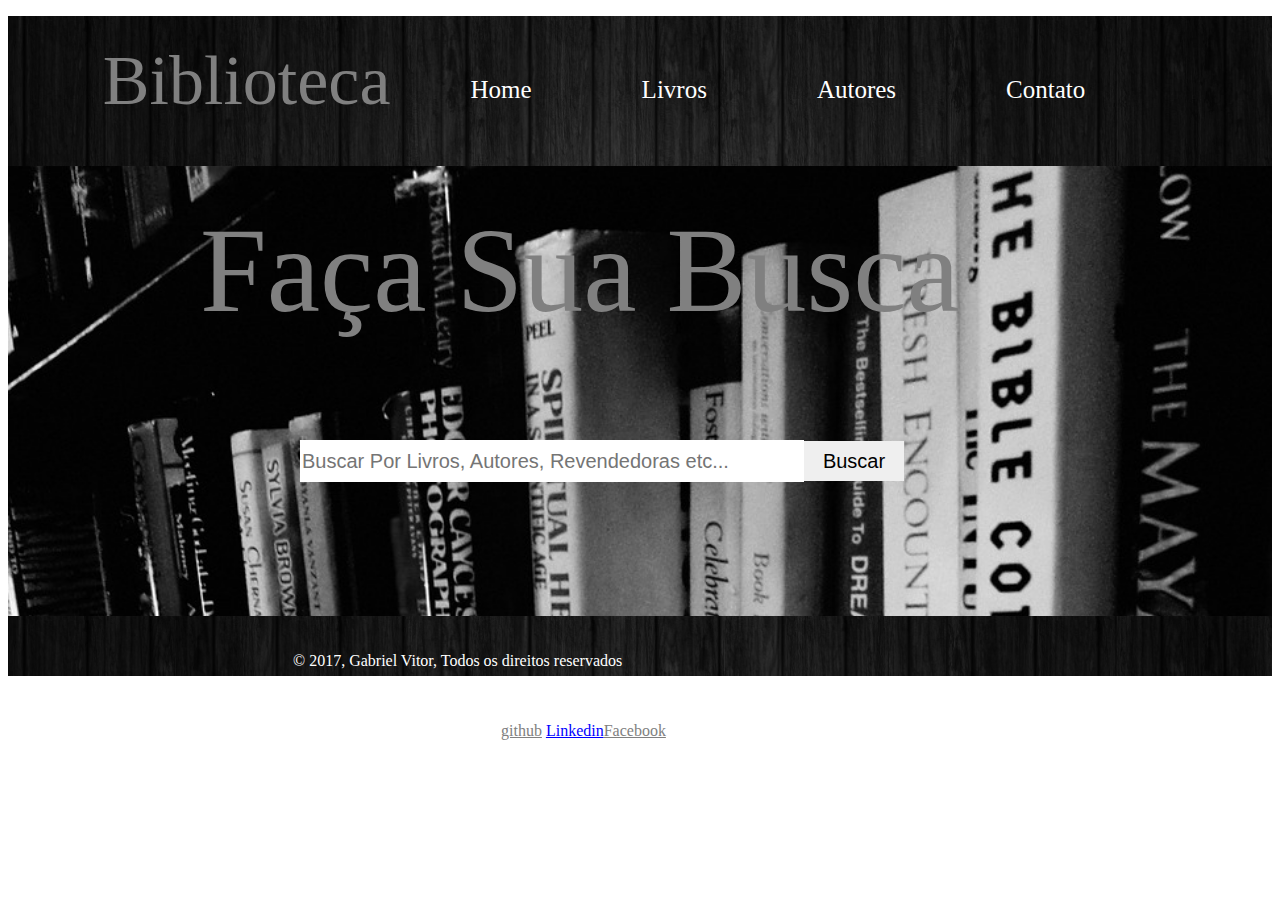
<file: Site Faculdade/index.html>
<!DOCTYPE html>
<html>
    <head>
        <title>Biblioteca</title>
        <meta charset="UTF-8">
        <meta name="viewport" content="width=device-width, initial-scale=1.0">      
        <link rel="stylesheet"href="css/index.css">
    </head>
    <body>
        <div id="contemTodoCorpo">
            <div id="cabecalho">
                <div id="contemCabecalho">
                    <div id="logo"><a href="index.html">Biblioteca</a></div>
                    <table>
                        <ul>
                            <li><a href="index.html">Home</a></li>
                            <li><a href="livros.html">Livros</a></li>
                             <li><a href="autores.html">Autores</a></li>
                            <li><a href="contatos.html">Contato</a></li>
                        </ul>
                    </table>
                </div>
            </div>
            <div id="corpo">
                <form id="forCorpo">
                    <br>
                    <br>
                    <label>Faça Sua Busca</label><br>
                    <input type="text" name="busca" placeholder="Buscar Por Livros, Autores, Revendedoras etc...">
                    <input type="submit" name="Buscar" value="Buscar">
                </form>
            </div>
            <div id="rodape">
                <p>© 2017, Gabriel Vitor, Todos os direitos reservados</p>
                <p>Desenvolvedor - Gabriel Vitor - <a href="https://github.com/gabrielvitormo/" target="_blank" style="color: gray;"> github</a> <a href="https://www.linkedin.com/in/gabriel-vitor-62870a128//" target="_blank" style="color: blue;">Linkedin</a><a href="https://www.facebook.com/profile.php?id=100005678084835"
                 target="_blank" style="color: gray;">Facebook</a> </p> 


            </div>
        </div>
    </body>
</html>
</file>
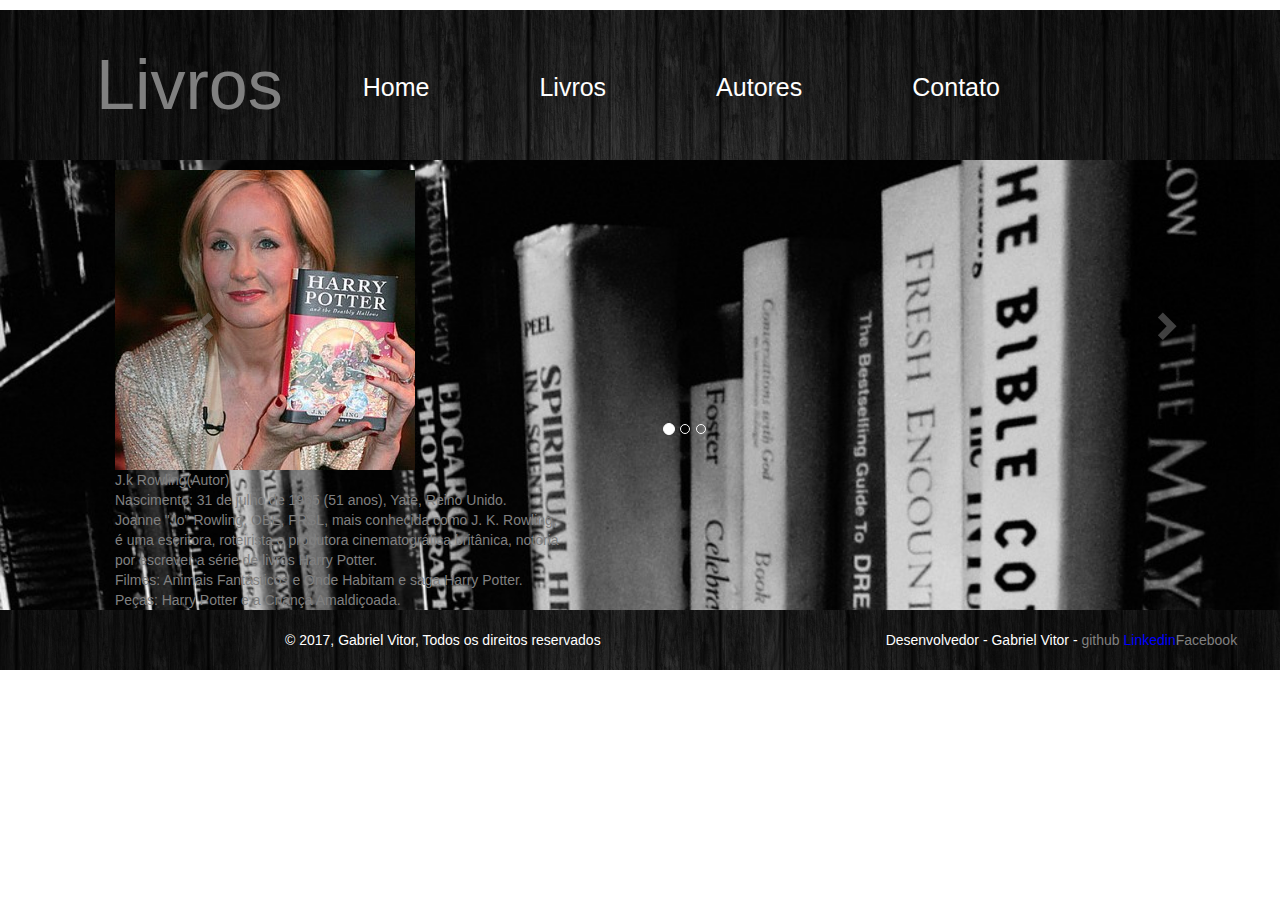
<file: Site Faculdade/Autores.html>
<!DOCTYPE html>
<html>
    <head>
        <title>Biblioteca</title>
        <meta charset="UTF-8">
        <meta name="viewport" content="width=device-width, initial-scale=1.0">      
        <link rel="stylesheet"href="css/index.css">
		<title>Bootstrap Example</title>
  <meta charset="utf-8">
  <meta name="viewport" content="width=device-width, initial-scale=1">
  <link rel="stylesheet" href="https://maxcdn.bootstrapcdn.com/bootstrap/3.3.7/css/bootstrap.min.css">
  <script src="https://ajax.googleapis.com/ajax/libs/jquery/3.2.0/jquery.min.js"></script>
  <script src="https://maxcdn.bootstrapcdn.com/bootstrap/3.3.7/js/bootstrap.min.js"></script>
    </head>
    <body>
        <div id="contemTodoCorpo">
            <div id="cabecalho">
                <div id="contemCabecalho">
                    <div id="logo"><a href="index.html">Livros</a></div>
                    <table>
                        <ul>
                            <li><a href="index.html">Home</a></li>
                            <li><a href="livros.html">Livros</a></li>
                             <li><a href="autores.html">Autores</a></li>
                            <li><a href="contatos.html">Contato</a></li>
                        </ul>
                    </table>
                </div>
            </div>
            <div id="corpo">
                <form id="autores">
                    <div style="float: left; position: relative; margin-left: 100px; margin-top: 10px;">
						<div class="container">
  <div id="myCarousel" class="carousel slide" data-ride="carousel">
    <ol class="carousel-indicators">
      <li data-target="#myCarousel" data-slide-to="0" class="active"></li>
      <li data-target="#myCarousel" data-slide-to="1"></li>
      <li data-target="#myCarousel" data-slide-to="2"></li>
    </ol>
    <div class="carousel-inner" role="listbox">
      <div class="item active">
        <img src="400543-JKRowling-300x300.jpg">
      </div>

      <div class="item">
        <img src="download.jpg">
      </div>
    
      <div class="item">
        <img src="rowling-300x300.jpg">
      </div>
    <a class="left carousel-control" href="#myCarousel" role="button" data-slide="prev">
      <span class="glyphicon glyphicon-chevron-left" aria-hidden="true"></span>
      <span class="sr-only">Previous</span>
    </a>
    <a class="right carousel-control" href="#myCarousel" role="button" data-slide="next">
      <span class="glyphicon glyphicon-chevron-right" aria-hidden="true"></span>
      <span class="sr-only">Next</span>
    </a>
  </div>
</div>

      					<a href="">J.k Rowling(Autor)</a><br>
						<a href="">Nascimento: 31 de julho de 1965 (51 anos), Yate, Reino Unido.</a><br>
						<a href="">Joanne "Jo" Rowling, OBE, FRSL, mais conhecida como J. K. Rowling,<br> é uma escritora, roteirista e produtora cinematográfica britânica, notória <br> por escrever a série de livros Harry Potter.</a><br>
                        <a href="">Filmes: Animais Fantásticos e Onde Habitam e saga Harry Potter.</a><br>
						<a href="">Peças: Harry Potter e a Criança Amaldiçoada.</a><br>
                    </div>
                </form>
            </div>
            <div id="rodape">
                <p>© 2017, Gabriel Vitor, Todos os direitos reservados</p>
                <p>Desenvolvedor - Gabriel Vitor - <a href="https://github.com/gabrielvitormo/" target="_blank" style="color: gray;"> github</a> <a href="https://www.linkedin.com/in/gabriel-vitor-62870a128//" target="_blank" style="color: blue;">Linkedin</a><a href="https://www.facebook.com/profile.php?id=100005678084835"
                 target="_blank" style="color: gray;">Facebook</a></p>
            </div>
        </div>
    </body>
</html>
</file>
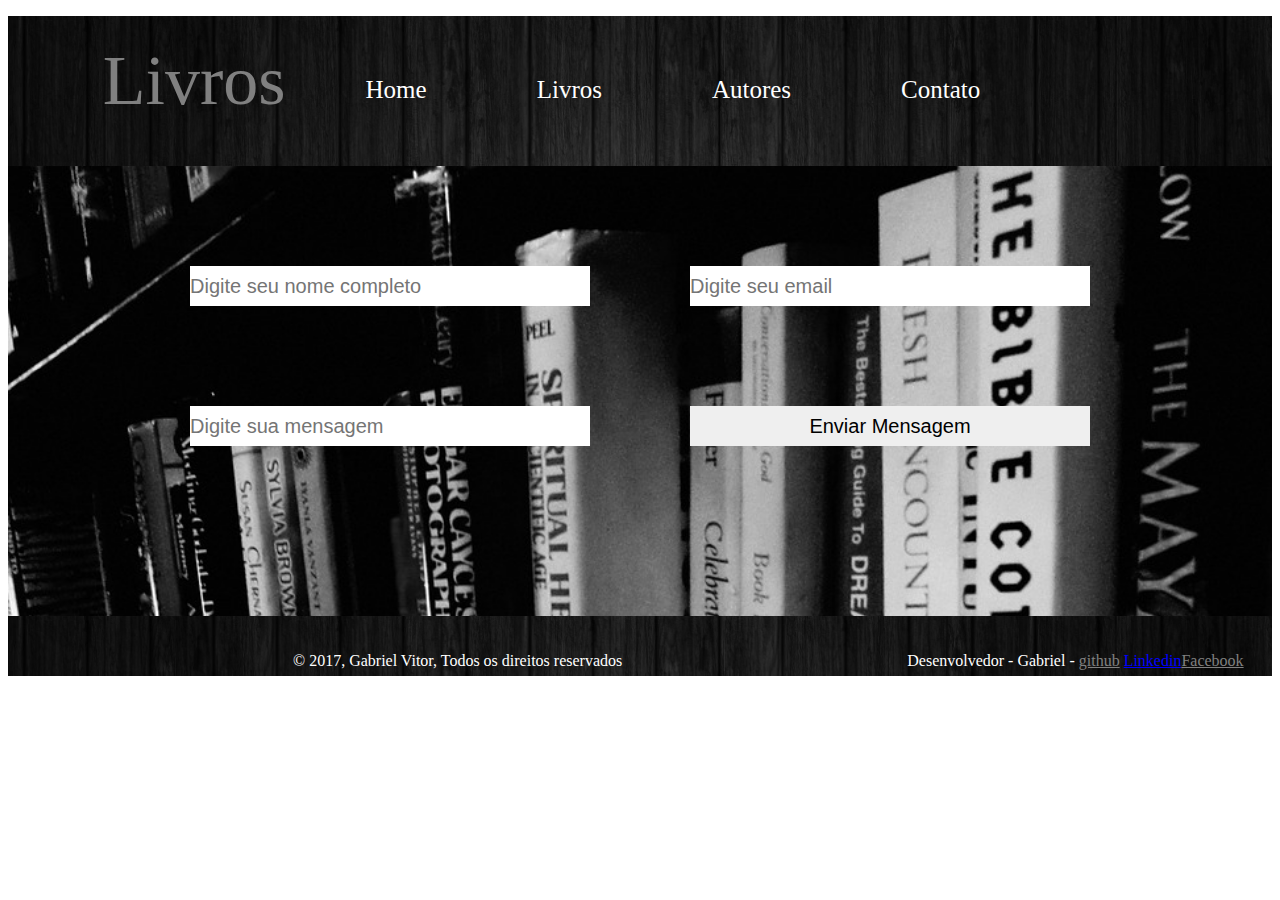
<file: Site Faculdade/contatos.html>
<!DOCTYPE html>
<html>
    <head>
        <title>Biblioteca</title>
        <meta charset="UTF-8">
        <meta name="viewport" content="width=device-width, initial-scale=1.0">      
        <link rel="stylesheet"href="css/index.css">
    </head>
    <body>
        <div id="contemTodoCorpo">
            <div id="cabecalho">
                <div id="contemCabecalho">
                    <div id="logo"><a href="index.html">Livros</a></div>
                    <table>
                        <ul>
                            <li><a href="index.html">Home</a></li>
                            <li><a href="livros.html">Livros</a></li>
                             <li><a href="autores.html">Autores</a></li>
                            <li><a href="contatos.html">Contato</a></li>
                        </ul>
                    </table>
                </div>
            </div>
            <div id="corpo">
                <form id="formContato">
                    <input type="text" name="nome" placeholder="Digite seu nome completo">
                    <input type="text" name="email" placeholder="Digite seu email">
                    <input type="text" name="mensagem" placeholder="Digite sua mensagem">
                    <input type="submit" name="Buscar" value="Enviar Mensagem">
                </form>
            </div>
            <div id="rodape">
                <p>© 2017, Gabriel Vitor, Todos os direitos reservados</p>
                <p>Desenvolvedor - Gabriel - <a href="https://github.com/gabrielvitormo/" target="_blank" style="color: gray;"> github</a> <a href="https://www.linkedin.com/in/gabriel-vitor-62870a128//" target="_blank" style="color: blue;">Linkedin</a><a href="https://www.facebook.com/profile.php?id=100005678084835"
                 target="_blank" style="color: gray;">Facebook</a></p>
            </div>
        </div>
    </body>
</html>
</file>
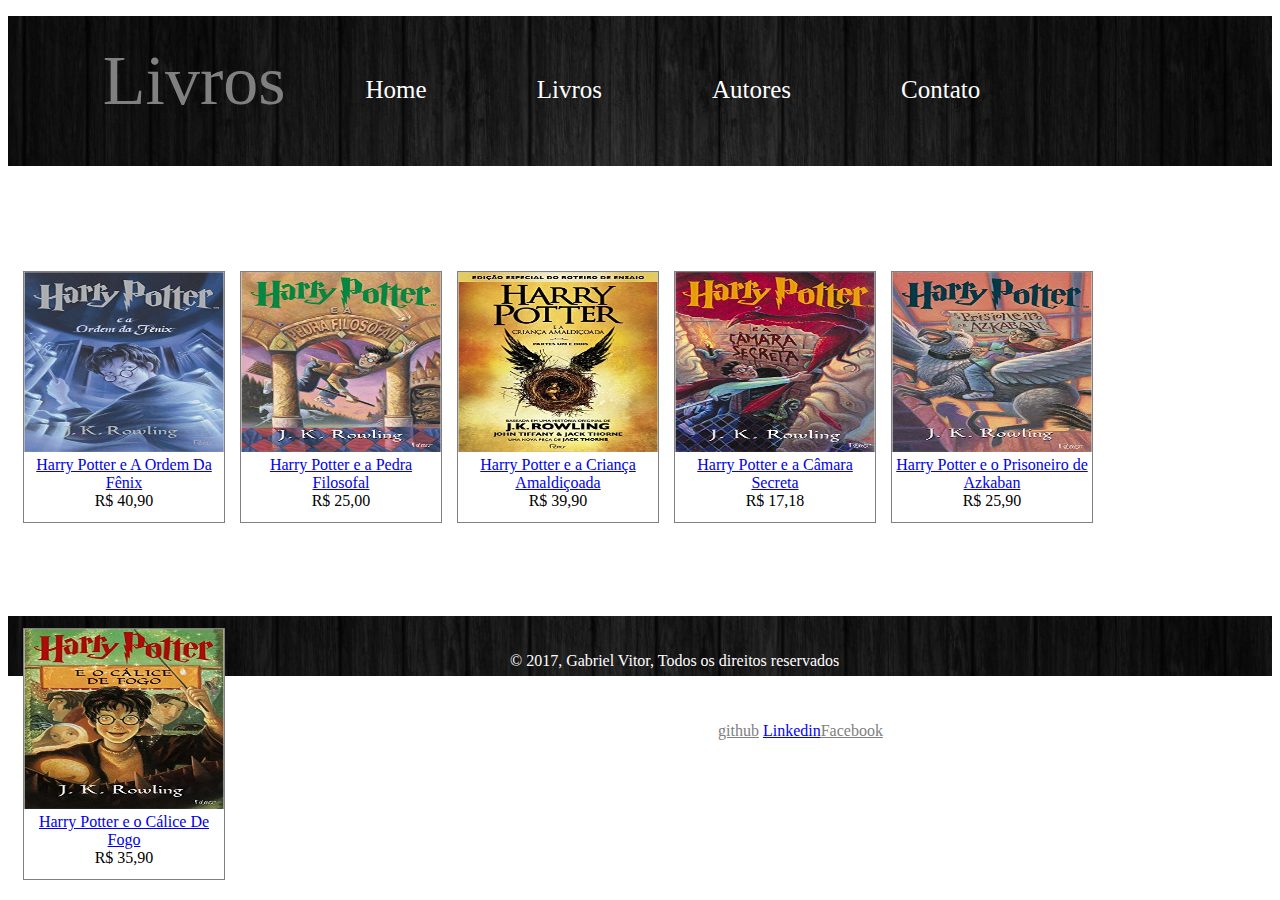
<file: Site Faculdade/livros.html>
<!DOCTYPE html>
<html>
    <head>
        <title>Biblioteca</title>
        <meta charset="UTF-8">
        <meta name="viewport" content="width=device-width, initial-scale=1.0">      
        <link rel="stylesheet"href="css/index.css">
    </head>
    <body>
        <div id="contemTodoCorpo">
            <div id="cabecalho">
                <div id="contemCabecalho">
                    <div id="logo"><a href="index.html">Livros</a></div>
                    <table>
                        <ul>
                            <li><a href="index.html">Home</a></li>
                            <li><a href="livros.html">Livros</a></li>
                             <li><a href="autores.html">Autores</a></li>
                            <li><a href="contatos.html">Contato</a></li>
                        </ul>
                    </table>
                </div>
            </div>
            <div id="corpo" style="background: white;">
                <a href="https://www.amazon.com.br/Harry-Potter-Ordem-Da-F%C3%AAnix/dp/853251622X/ref=sr_1_11?ie=UTF8&qid=1491014786&sr=8-11&keywords=harry+potter">
                    <div id="contemLvros">
                        <img width="200px" height="180px" src="img/513+1e3oEIL._SX331_BO1,204,203,200_.jpg">
                        Harry Potter e A Ordem Da Fênix <br>
                        <a>R$ 40,90</a>
                    </div>
                </a>
                <a href="https://www.amazon.com.br/Harry-Potter-E-Pedra-Filosofal/dp/8532511015/ref=sr_1_2?ie=UTF8&qid=1491014362&sr=8-2&keywords=harry+potter" target="_blank">
                    <div id="contemLvros">
                    <img width="200px" height="180px" src="img/51XpI0nj2IL._SX331_BO1,204,203,200_.jpg">
                    Harry Potter e a Pedra Filosofal <br>
                    <a>R$ 25,00</a>
                    </div>
                        
                </a>
                <a href="https://www.amazon.com.br/Harry-Potter-Crian%C3%A7a-Amaldi%C3%A7oada-Parte/dp/8532530435/ref=sr_1_3?ie=UTF8&qid=1491014362&sr=8-3&keywords=harry+potter" target="_blank">
                    <div id="contemLvros">
                        <img width="200px" height="180px" src="img/51nDIuUny1L._SX346_BO1,204,203,200_.jpg">
                        Harry Potter e a Criança Amaldiçoada <br>
                        <a>R$ 39,90</a>
                    </div>
                </a>
                <a href="https://www.amazon.com.br/Harry-Potter-E-C%C3%A2mara-Secreta/dp/853251166X/ref=sr_1_4?ie=UTF8&qid=1491014362&sr=8-4&keywords=harry+potter" target="_blank">
                    <div id="contemLvros">
                        <img width="200px" height="180px" src="img/51rJ3wNX4ZL._SX327_BO1,204,203,200_.jpg">
                         Harry Potter e a Câmara Secreta <br>
                        <a>R$ 17,18</a>
                    </div>
                </a>
                <a href="https://www.amazon.com.br/Harry-Potter-Prisioneiro-Azkaban-Rowling/dp/8532512062/ref=sr_1_7?ie=UTF8&qid=1491014362&sr=8-7&keywords=harry+potter" target="_blanck">
                    <div id="contemLvros">
                        <img width="200px" height="180px" src="img/513CEK-RP5L._SX329_BO1,204,203,200_.jpg">
                          Harry Potter e o Prisoneiro de Azkaban <br>
                        <a>R$ 25,90</a>
                    </div>
                </a>
                <a href="https://www.amazon.com.br/Harry-Potter-C%C3%A1lice-Fogo-J-k-Rowling/dp/8532512526/ref=sr_1_9?ie=UTF8&qid=1491014786&sr=8-9&keywords=harry+potter" target="_blank">
                 <div id="contemLvros">
                        <img width="200px" height="180px" src="img/51IA2UEqA-L._SX332_BO1,204,203,200_.jpg">
                        Harry Potter e o Cálice De Fogo <br>
                        <a>R$ 35,90</a>
                    </div>
                </a>
            </div>
            <div id="rodape">
                <p>© 2017, Gabriel Vitor, Todos os direitos reservados</p>
                <p>Desenvolvedor - Gabriel Vitor - <a href="https://github.com/gabrielvitormo/" target="_blank" style="color: gray;"> github</a> <a href="https://www.linkedin.com/in/gabriel-vitor-62870a128//" target="_blank" style="color: blue;">Linkedin</a><a href="https://www.facebook.com/profile.php?id=100005678084835"
                 target="_blank" style="color: gray;">Facebook</a></p>
            </div>
        </div>
    </body>
</html>
</file>
<file: Site Faculdade/css/index.css>
z'*{
    margin: 0;
    padding: 0;
}
#contemTodoCorpo{
    width: 1336px;
    background: rgba(0,0,0,0.3);
    margin: auto;
}
#cabecalho{
    width: 100%;
    height: 150px;
    background-image: url(../img/background-preto-fundo.jpg);
    background-size: 100%;
    background-repeat: no-repeat;
}
#contemCabecalho{
    width: 85%;
    height: 100%;
    margin: auto;
}
#logo{
    font-size: 70px;
    float: left;
    position: relative;
    padding-top: 25px;
    color: gray;
}
#logo a{
    color: gray;
    text-decoration: none;
}
#contemCabecalho ul li{
    list-style: none;
    float: left;
    position: relative;
    padding: 30px;
    padding-top: 60px;
    padding-left: 80px;
    font-size: 25px;
}
#contemCabecalho ul li a{
    text-decoration: none;
    color: white;
}
#corpo{
    width: 100%;
    height: 450px;
    background-image: url(../img/books-668065_960_720.jpg);
    background-size: 100%;
}
#corpo #forCorpo{
    width: 880px;
    margin: auto;
}
#corpo label{
    font-size: 120px;
    color: gray;
}
#corpo input{
    width: 500px;
    height: 40px;
    margin-left: 100px;
    margin-top: 100px;
    border: none;
    font-size: 20px;
}
#corpo input[type="submit"]{
    width: 100px;
    margin-left: -4px;
}
#rodape{
    width: 100%;
    height: 60px;
    background-image: url(../img/background-preto-fundo.jpg);
    background-size: 100%;
}
#rodape p{
    float: left;
    position: relative;
    padding-left: 285px;
    padding-top: 20px;
    color: white;
}
#contemLvros{
    width: 200px;
    height: 250px;
    float: left;
    position: relative;
    margin-left: 15px;
    margin-top: 105px;
    text-align: center;
    border: 1px solid gray;
}
#formContato{
    width: 1100px;
    margin: auto;
}
#formContato input[type="submit"]{
    margin-left: 100px;
    width: 400px;
}
#formContato input{
    width: 400px;
    padding: 0;
    float: left;
    position: relative;
}
#autores{
    width: 100%;
    height: 100%;
    overflow: hidden;
}
#autores a{
    color: gray;
}
</file>
